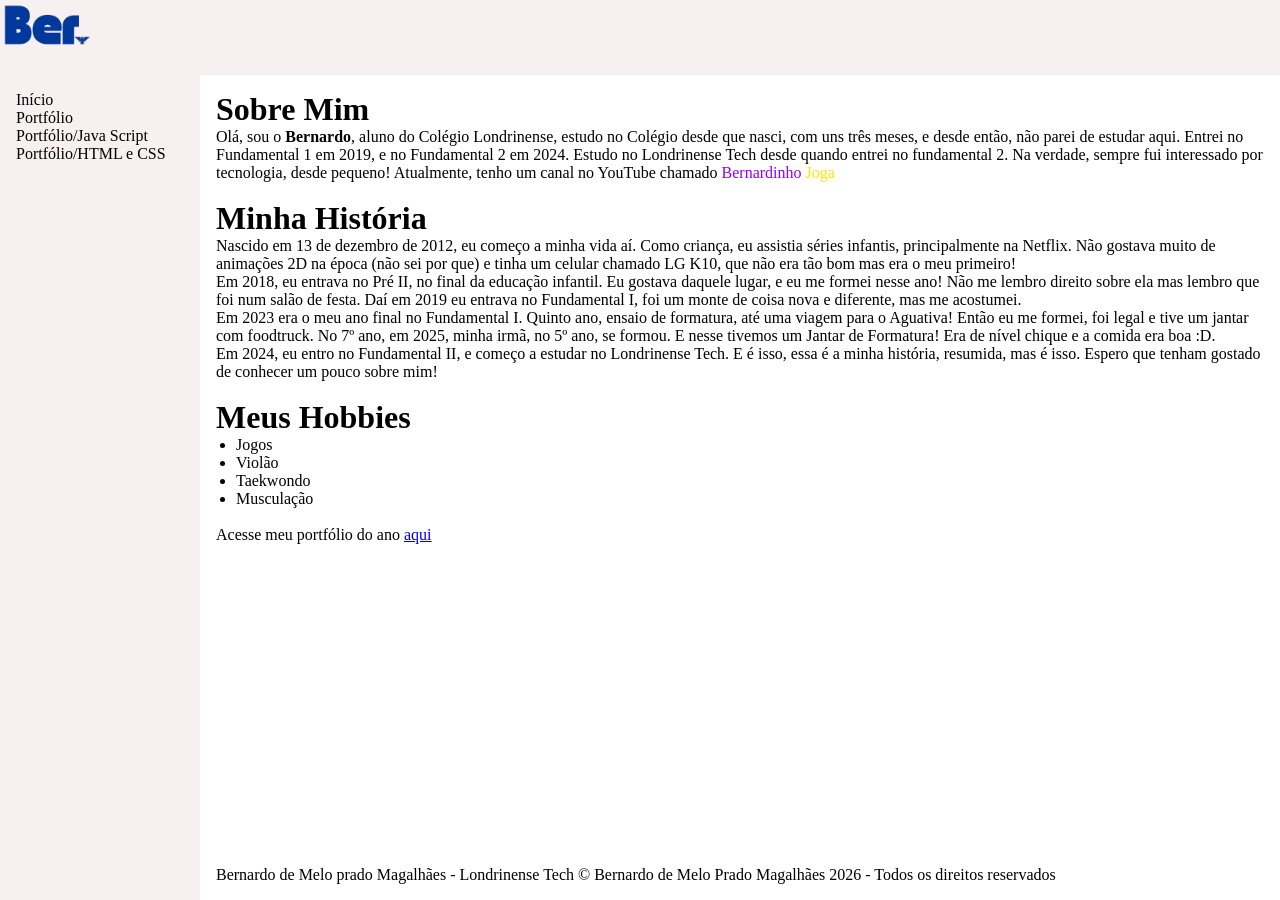
<file: Londrinense Tech - Projeto Final/index.html>
<!DOCTYPE html>
<html lang="pt-BR">

<head>
    <meta charset="UTF-8">
    <meta http-equiv="X-UA-Compatible" content="IE=edge">
    <meta name="viewport" content="width=device-width, initial-scale=1.0">
    <link rel="stylesheet" href="style.css">
    <title>Ber - Aluno do Colégio Londrinense</title>
</head>

<body>
    <!-- Cabeçalho do site -->
    <header class="cabecalho">
        <a href="index.html"><img src="Imagens-gif/Fundo Branco sem aluno.png" alt="Logo do Ber"></a>
    </header>
    <!-- Barra lateral e conteúdo do site -->
    <div class="wrapper">
        <!-- Barra Lateral -->
        <aside class="barra-lateral">
            <!-- Navegação -->
            <nav>
                <a href="index.html" class="link-navegacao">Início</a>
                <br>
                <a href="portfolio.html" class="link-navegacao">Portfólio</a>
                <br>
                <a href="Portifólios/java-script.html" class="link-navegacao">Portfólio/Java Script</a>
                <br>
                <a href="Portifólios/html-css.html" class="link-navegacao">Portfólio/HTML e CSS</a>
            </nav>
        </aside>
        <!-- Conteúdo do site -->
        <div class="conteudo">
            <!-- Conteúdo principal do site -->
            <main class="principal">
                <!-- Minha biografia, com a minha história dentro dela -->
                <div class="biografia">
                    <h1>Sobre Mim</h1>
                    <p>Olá, sou o <strong>Bernardo</strong>, aluno do Colégio Londrinense, estudo no Colégio desde que
                        nasci, com uns três meses, e desde então, não parei de estudar aqui. Entrei no Fundamental 1 em
                        2019, e no Fundamental 2 em 2024. Estudo no Londrinense Tech desde quando entrei no fundamental
                        2. Na verdade, sempre fui interessado por tecnologia, desde pequeno! Atualmente, tenho um canal
                        no YouTube chamado
                        <a href="https://www.youtube.com/@bernardinhojoga" class="bernardinho-joga" target="_blank">
                            Bernardinho <span>Joga</span>
                        </a>
                    </p>
                    <br>
                    <!-- A minha história, desde o meu nascimento até os dias de hoje -->
                    <div class="historia">
                        <h1>Minha História</h1>
                        <p>Nascido em 13 de dezembro de 2012, eu começo a minha vida aí. Como criança, eu assistia
                            séries infantis, principalmente na Netflix. Não gostava muito de animações 2D na época (não
                            sei por que) e tinha um celular chamado LG K10, que não era tão bom mas era o meu primeiro!
                        </p>
                        <p>Em 2018, eu entrava no Pré II, no final da educação infantil. Eu gostava daquele lugar, e eu
                            me formei nesse ano! Não me lembro direito sobre ela mas lembro que foi num salão de festa.
                            Daí em 2019 eu entrava no Fundamental I, foi um monte de coisa nova e diferente, mas me
                            acostumei.</p>
                        <p>Em 2023 era o meu ano final no Fundamental I. Quinto ano, ensaio de formatura, até uma viagem
                            para o Aguativa! Então eu me formei, foi legal e tive um jantar com foodtruck. No 7º ano, em
                            2025, minha irmã, no 5º ano, se formou. E nesse tivemos um Jantar de Formatura! Era de nível
                            chique e a comida era boa :D.</p>
                        <p>Em 2024, eu entro no Fundamental II, e começo a estudar no Londrinense Tech. E é isso, essa é
                            a minha história, resumida, mas é isso. Espero que tenham gostado de conhecer um pouco sobre
                            mim!</p>
                    </div>
                </div>
                <br>
                <!-- Uma lista sobre os meus hobbies (nada complexo, apenas o nome deles :D) -->
                <div class="hobbies">
                    <h1>Meus Hobbies</h1>
                    <ul>
                        <li>Jogos</li>
                        <li>Violão</li>
                        <li>Taekwondo</li>
                        <li>Musculação</li>
                    </ul>
                </div>
                <br>
                <!-- Link para o portfólio do ano -->
                <div class="portfolio">
                    Acesse meu portfólio do ano <a href="portfolio.html">aqui</a>
                </div>
            </main>
            <!-- Rodapé do site -->
            <footer class="rodape">
                Bernardo de Melo prado Magalhães - Londrinense Tech
                © Bernardo de Melo Prado Magalhães 2026 - Todos os direitos reservados
            </footer>
        </div>
    </div>
</body>
<!-- Fim :D -->

</html>
</file>
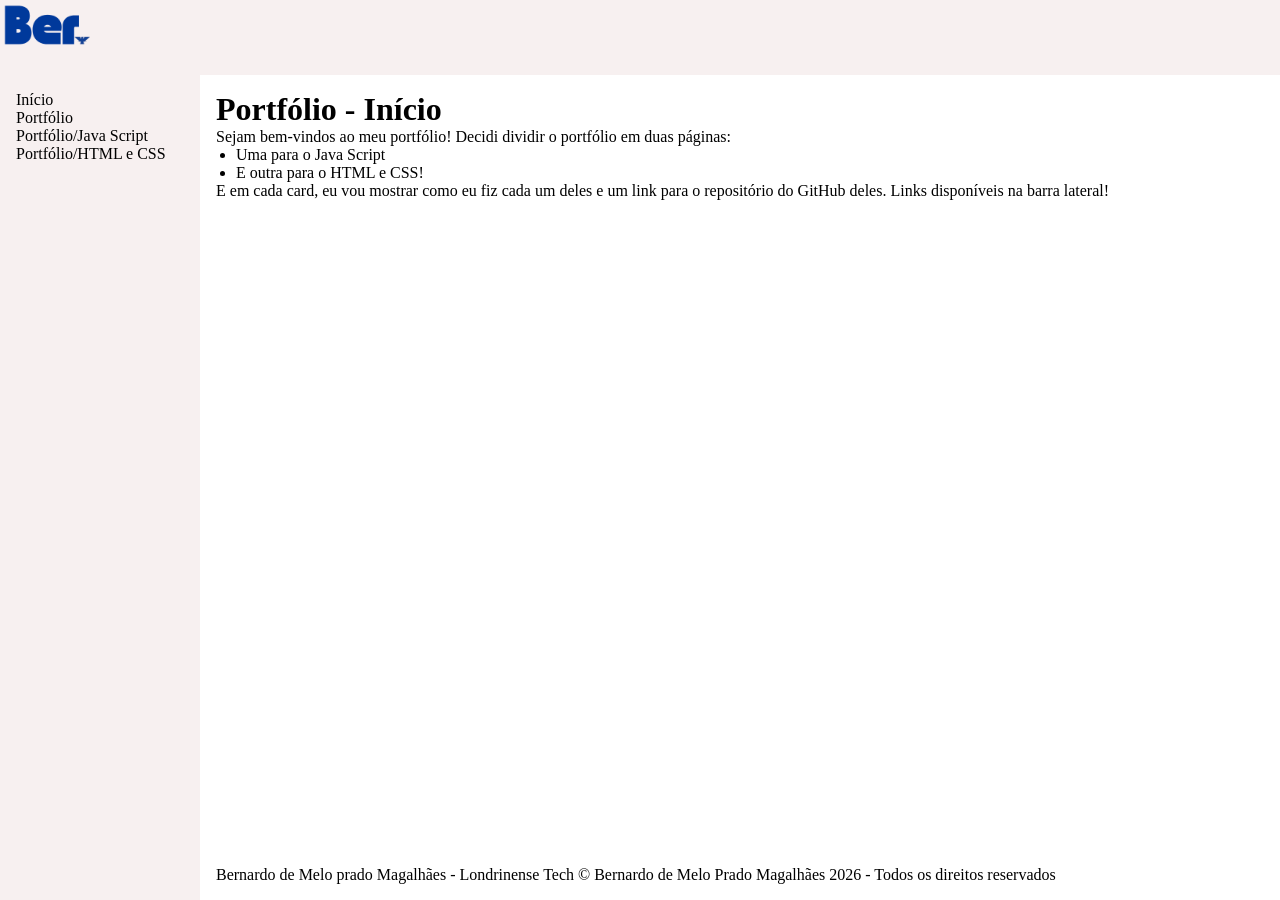
<file: Londrinense Tech - Projeto Final/portfolio.html>
<!DOCTYPE html>
<html lang="pt-BR">

<head>
    <meta charset="UTF-8">
    <meta http-equiv="X-UA-Compatible" content="IE=edge">
    <meta name="viewport" content="width=device-width, initial-scale=1.0">
    <link rel="shortcut icon" href="favicon.ico" type="image/x-icon">
    <link rel="stylesheet" href="style.css">
    <title>Portfólio do Ano</title>
</head>

<body>
    <!-- Cabeçalho do site -->
    <header class="cabecalho">
        <a href="index.html"><img src="Imagens-gif/Fundo Branco sem aluno.png" alt="Logo do Ber"></a>
    </header>
    <!-- Barra lateral e conteúdo do site -->
    <div class="wrapper">
        <!-- Barra Lateral -->
        <aside class="barra-lateral">
            <!-- Navegação -->
            <nav>
                <a href="index.html" class="link-navegacao">Início</a>
                <br>
                <a href="portfolio.html" class="link-navegacao">Portfólio</a>
                <br>
                <a href="Portifólios/java-script.html" class="link-navegacao">Portfólio/Java Script</a>
                <br>
                <a href="Portifólios/html-css.html" class="link-navegacao">Portfólio/HTML e CSS</a>
            </nav>
        </aside>
        <!-- Conteúdo do site -->
        <div class="conteudo">
            <!-- Conteúdo principal do site -->
            <main class="principal">
                <h1>Portfólio - Início</h1>
                <p>Sejam bem-vindos ao meu portfólio! Decidi dividir o portfólio em duas páginas:</p>
                <ul>
                    <li>Uma para o Java Script</li>
                    <li>E outra para o HTML e CSS!</li>
                </ul>
                <p>E em cada card, eu vou mostrar como eu fiz cada um deles e um link para o repositório do GitHub
                    deles. Links disponíveis na barra lateral!</p>
            </main>
            <!-- Rodapé do site -->
            <footer class="rodape">
                Bernardo de Melo prado Magalhães - Londrinense Tech
                © Bernardo de Melo Prado Magalhães 2026 - Todos os direitos reservados
            </footer>
        </div>
    </div>
</body>

</html>
</file>
<file: Londrinense Tech - Projeto Final/style.css>
/* Remove o margin e o padding e adiciona o border-box */
*{
    margin: 0;
    padding: 0;
    box-sizing: border-box;
}
@media (max-width: 767px){
    .wrapper{
        display: grid;
    }
}
img{
    max-width: 100px;
}
.cabecalho{
    background-color: #f7f0f0;
    height: 75px;
}
.barra-lateral{
    background-color: #f7f0f0;
    min-width: 200px;
    padding: 16px;
}
.principal{
    padding: 16px;
    flex: 1;
}
.rodape{
    padding: 16px;
}
/* Adiciona o flex ao site */
.wrapper{
    display: flex;
    height: calc(100vh - 75px);
}
.conteudo{
    flex: 1;
    display: flex;
    flex-direction: column;
    overflow-y: scroll;
}
.bernardinho-joga{
    color: #9003f2;
    text-decoration: none;
}
.bernardinho-joga span{
    color: #ffe500;
}
ul{
    margin-left: 20px;
}
.link-navegacao{
    text-decoration: none;
    color: black;
}
.cards{
    display: flex;
}
</file>
